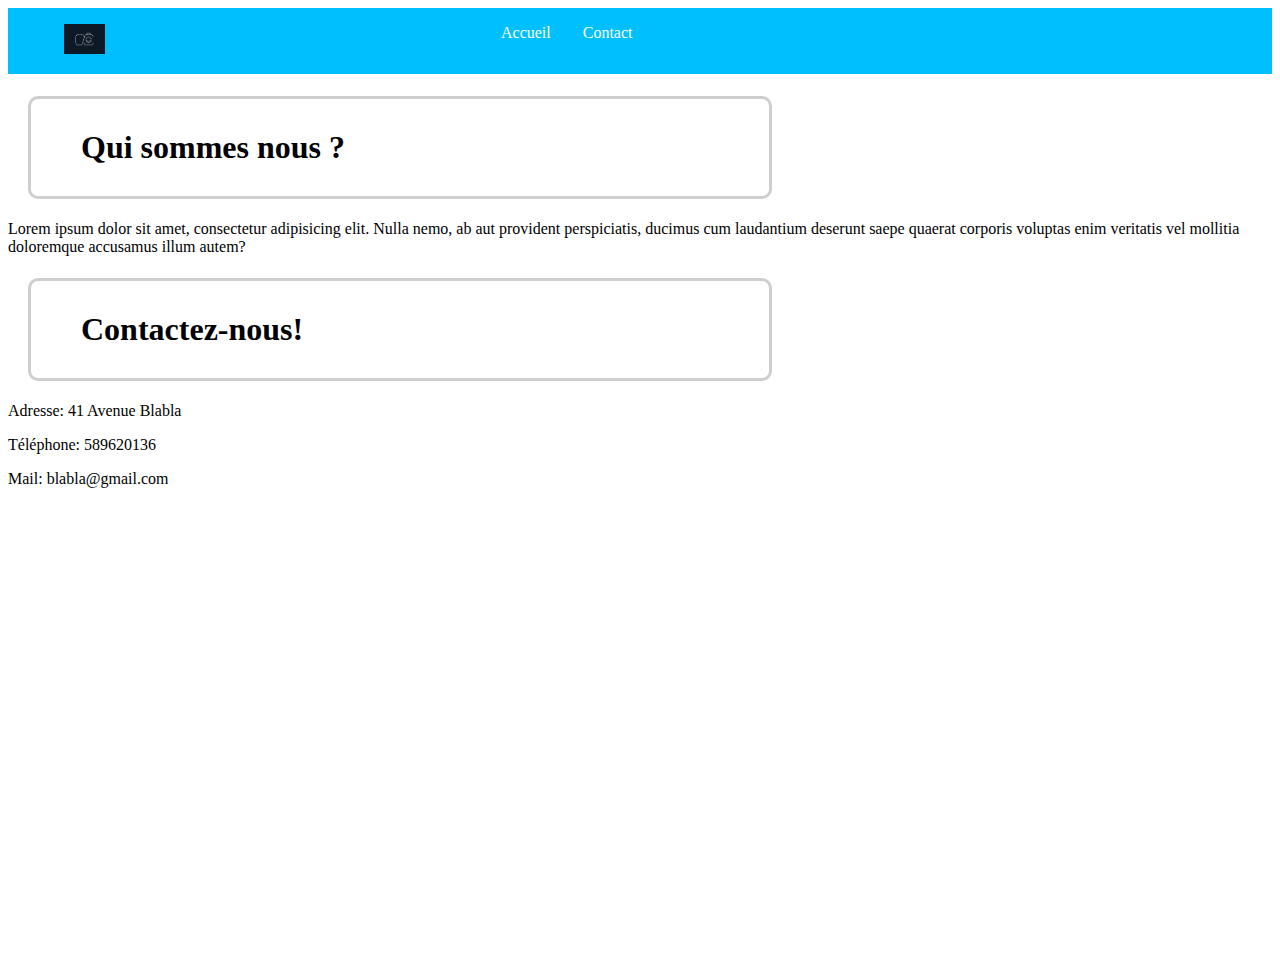
<file: html/Contact.html>
<!DOCTYPE html>
<html>
    <head>
        <title>Contact</title>
        <link rel="shortcut icon" type="image/png" href="../Images/favicon.ico"/>
        <link rel="stylesheet" href="../css/style.css"/>
    </head>

<body>

    <div >
        <ul class="navigation"> 
            <li ><a href="Index.html"><img  src="../Images/logo.jpg" alt="IMage du Logo" height="100" width="100"></a></li>
            <li ><a href="Index.html">Accueil</a></li>
            <li ><a href="Contact.html">Contact</a></li>
        </ul>
    </div>

<h1>Qui sommes nous ?</h1>
<p>Lorem ipsum dolor sit amet, consectetur adipisicing elit. Nulla nemo, ab aut provident perspiciatis, ducimus cum laudantium deserunt saepe
 quaerat corporis voluptas enim veritatis vel mollitia doloremque accusamus illum autem?
</p>
 <h1>Contactez-nous!</h1>
 <p>Adresse: 41 Avenue Blabla</p>
 <p>Téléphone: 589620136</p>
 <p>Mail: blabla@gmail.com</p>
 <p><iframe src="https://www.google.com/maps/embed?pb=!1m18!1m12!1m3!1d44538.521501509276!2d4.800015775133149!3d45.75801000860266!2m3!1f0!2f0!3f0!3m2!1i1024!2i768!4f13.1!3m3!1m2!1s0x47f4ea516ae88797%3A0x408ab2ae4bb21f0!2sLyon!5e0!3m2!1sfr!2sfr!4v1601302653104!5m2!1sfr!2sfr"
     width="900" height="450" frameborder="0" style="border:0;" allowfullscreen="" aria-hidden="false" tabindex="0"></iframe></p>
</body>
</html>
</file>
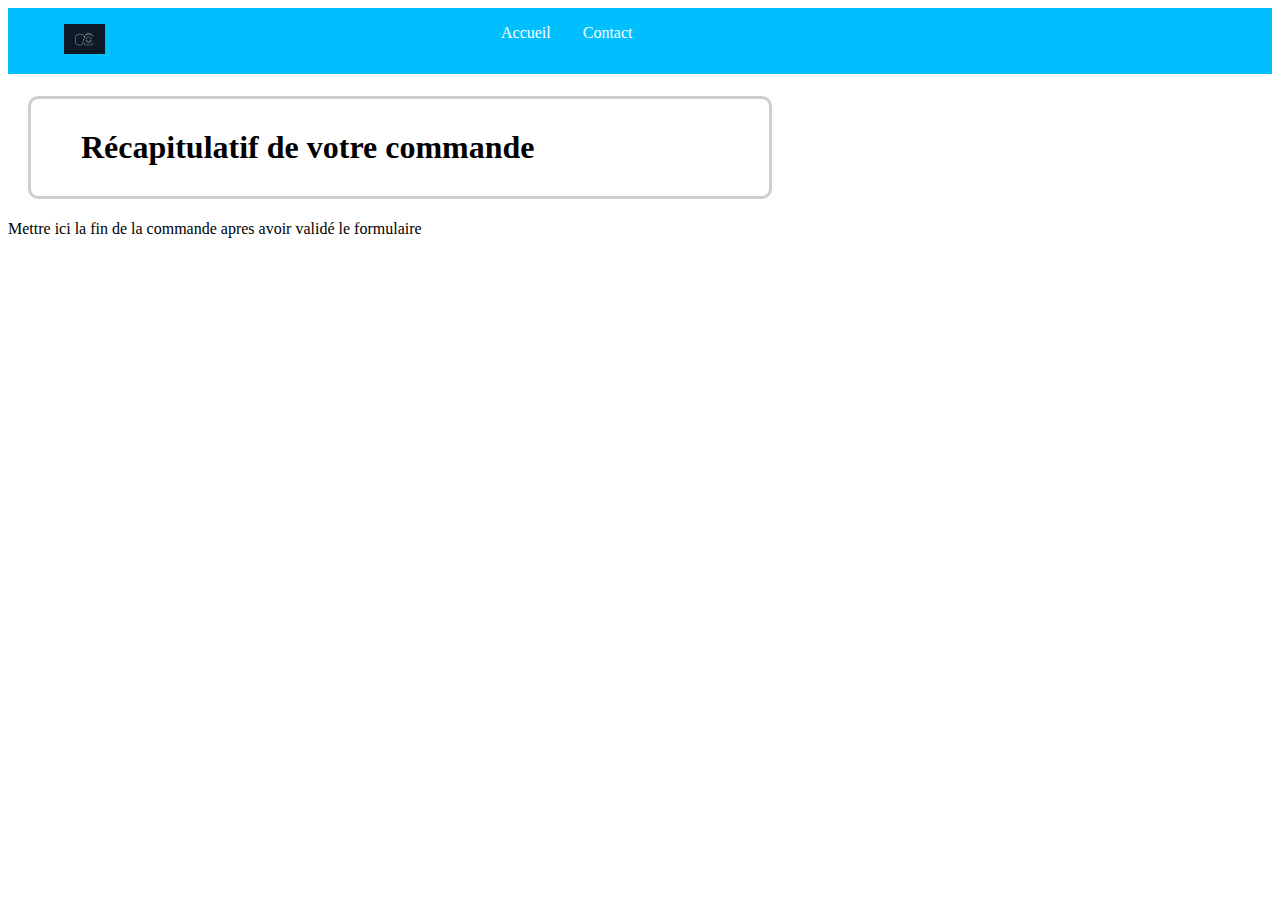
<file: html/Recapitulatif.html>
<!DOCTYPE html>
<html>
    <head>
        <title>Récapitulatif</title>
        <link rel="shortcut icon" type="image/png" href="../Images/favicon.ico"/>
        <link rel="stylesheet" href="../css/style.css"/>
    </head>

<body>

    <div >
        <ul class="navigation"> 
            <li ><a href="Index.html"><img  src="../Images/logo.jpg" alt="IMage du Logo" height="100" width="100"></a></li>
            <li ><a href="Index.html">Accueil</a></li>
            <li ><a href="Contact.html">Contact</a></li>
        </ul>
    </div>

<h1>Récapitulatif de votre commande</h1>
<p> Mettre ici la fin de la commande apres avoir validé le formulaire</p>

</body>
</html>
</file>
<file: css/style.css>
html{
    margin: 0;
    padding: 0;
    
    /*background-image: url("../Images/airport.jpg");*/
    background-attachment: scroll;
    color:black;
}
.navigation {
    display: flex;
    flex-flow: row wrap;
    justify-content: flex-start;
    
    list-style: none;
    margin: 0; 
    background: deepskyblue;
  }
  
  .navigation a {
    text-decoration: none;
    display: block;
    padding: 1em;
    color: white;
  }
  
  .navigation a:hover {
    background: #1565C0;
  }

h1{
    
    border-style: solid;
    border-right-style: none
    border-width: 6px;
    border-color:   #CECECE;
    border-radius: 10px;
    margin-left: 20px;
    margin-right: 500px;
    padding: 30px 50px 30px ;
    }

p.titres{
  margin: 5% 50% 50%;
  font-size: 300%;
}

img {
    height: 20%;
    width: 10%;
}



.parallax1 {
  
  /* The image used */
 
  background-image: url("../Images/Tokyo.jpg");
  

  /* Set a specific height */
  min-height: 500px; 

  /* Create the parallax scrolling effect */
  background-attachment: fixed;
  background-position: center;
  background-repeat: repeat;
  background-size: cover;
}


.button {
  transition-duration: 0.4s;
}

.button:hover {
  background-color: #4CAF50; /* Green */
  color: white;
}
.parallax2 {
  /* The image used */
  background-image: url("../Images/Melbourne.jpg");


  /* Set a specific height */
  min-height: 500px; 

  /* Create the parallax scrolling effect */
  background-attachment: fixed;
  background-position: center;
  background-repeat: repeat;
  background-size: cover;
}
.parallax3 {
  /* The image used */
  background-image: url("../Images/Venise.jpg");


  /* Set a specific height */
  min-height: 500px; 

  /* Create the parallax scrolling effect */
  background-attachment: fixed;
  background-position: center;
  background-repeat: repeat;
  background-size: cover;
}
.parallax4 {
  /* The image used */
  background-image: url("../Images/Dubai.jpeg");


  /* Set a specific height */
  min-height: 500px; 

  /* Create the parallax scrolling effect */
  background-attachment: fixed;
  background-position: center;
  background-repeat: repeat;
  background-size: cover;
}

a.reservation{
  background-color: black;
  text-decoration: double;
  color: white;
  margin: 5% 50% 50%;
}
</file>
